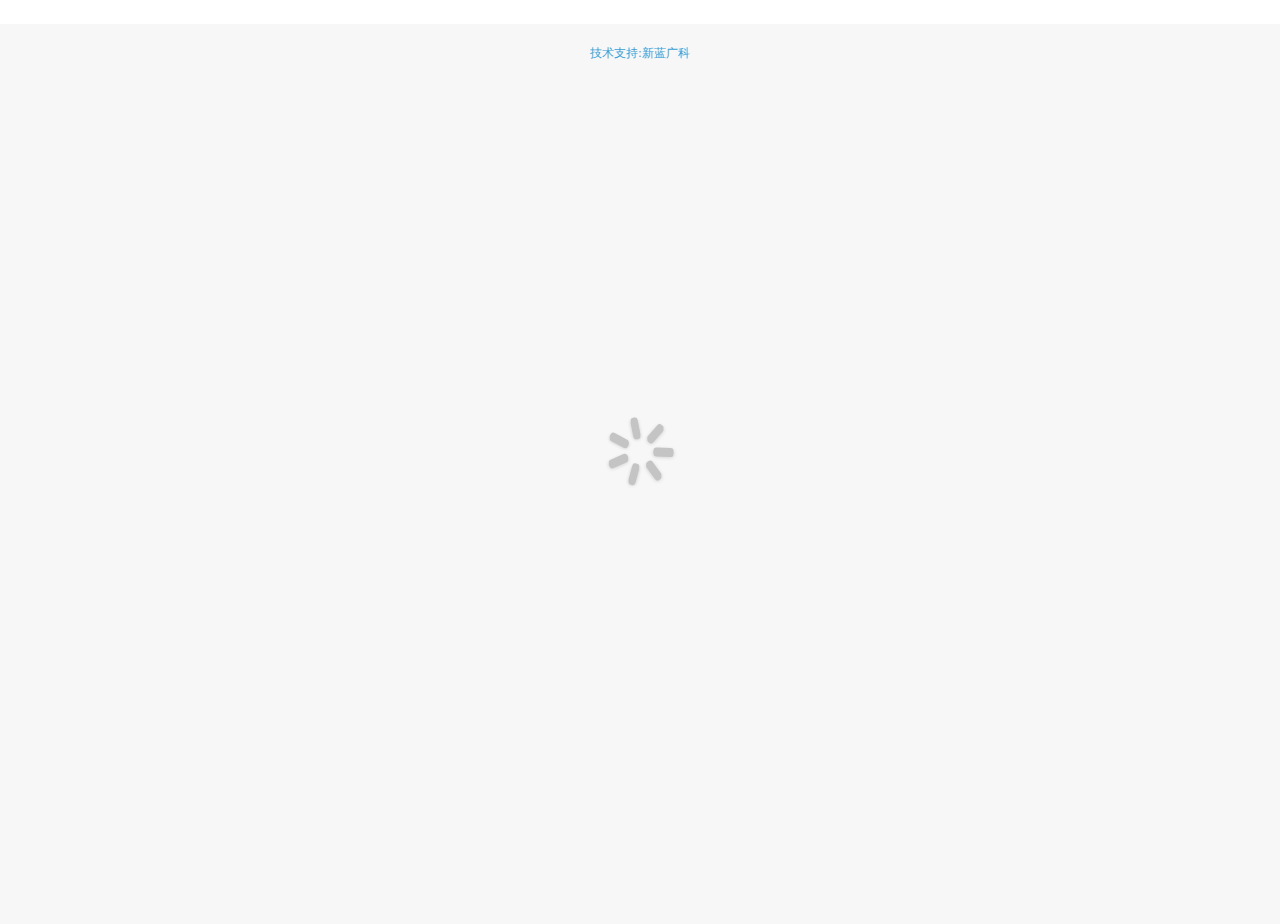
<file: public/index.html>
<!DOCTYPE html>
<html>
	<head>
		<meta charset="utf-8" />
		<meta name="viewport" content="width=device-width, initial-scale=1">
		<meta http-equiv="X-UA-Compatible" content="IE=edge">
		<!--<link rel="stylesheet" type="text/css" href="css/reset.css" />-->
		<link href="css/outline.min.css" media="all" rel="stylesheet" type="text/css" />
		<link rel="stylesheet" type="text/css" href="css/layout.css"/>
		<script src="js/jquery-1.11.1.min.js" type="text/javascript" charset="utf-8"></script>
		<script type="text/javascript" src="js/print.js"></script>
		<script type="text/javascript" src="js/viewPC.js"></script>	
		<script type="text/javascript" src="js/h5app.js"></script>	
		<script type="text/javascript" charset="utf-8" src="js/spin.min.js"></script>
		<script type="text/javascript" charset="utf-8" src="js/toast.min.js"></script>
		<script type="text/javascript" charset="utf-8" src="js/ref.js"></script>
		<script type="text/javascript" charset="utf-8" src="js/index.js"></script>
		<title>微信大联盟</title>
	</head>
	<body class="i-bg">
		<div class="container i-container align-center">
			<!--
			<div class="alicance-frame">
				<div class="alicance-icon space-top">
					<a href="list.html">
						<img src="img/icon.jpg" />
						<h6>讲拨侬听</h6>
					</a>
				</div>
				<div class="alicance-icon space-top">
					<a href="list.html">
						<img src="img/icon.jpg" />
						<h6>讲拨侬听</h6>
					</a>
				</div>
				<div class="alicance-icon space-top">
					<a href="list.html">
						<img src="img/icon.jpg" />
						<h6>讲拨侬听</h6>
					</a>
				</div>
			</div>
			-->
			<div class="space align-center copyright"><a href="http://www.xinlantech.com/" class="gray">技术支持:新蓝广科</a></div>
		</div>
	</body>
</html>
</file>
<file: public/css/layout.css>
.i-bg{
	background: #f7f7f7f7;
}
.i-container{
	width:80%;
	margin:0 auto
}
.alicance-frame{
	display: -webkit-flex
}
.alicance-icon{
	-webkit-flex: 1;
	margin-right: 1.5rem;
}
.alicance-icon:last-child {
	margin-right: 0;
}
.alicance-icon a{
	color: #666;
}
.alicance-icon img{
	width:100px;
	box-shadow:1px 1px 1px rgba(0,0,0,0.2);
	-webkit-box-shadow:1px 1px 1px rgba(0,0,0,0.2);
	border-radius: 50%;
	-webkit-border-radius: 50%;
}
.alicance-icon h6{
	font-size: 12px;
}
.copyright{
	padding: 20px;
	font-size: 12px;
}
.list-container{
	background: #eee;
	padding: 0 20px;
}
.list-frame{
	margin-bottom: 10px;
}
.list-time{
	padding:10px 0
}
.list-time time{
	background: rgba(0,0,0,0.1);
	font-size: 12px;
	padding:3px 5px;
	border-radius: 2px;
	-webkit-border-radius: 2px;
}
.list-content{
	border-radius: 3px;
	-webkit-border-radius: 3px;
	border:1px solid #ddd
}
.flag--reversed{
	padding:7px 10px;
	border-bottom: 1px solid #eee;
	margin-bottom: 0px;
}
.flag--reversed a{
	display: block;
	color: #525252;
}
.list-content .flag--reversed:last-child{
	border-bottom-width: 0px;
}
.list-content .flag--reversed:active{
	background: #f1f1f1;
}
.list-content .flag__body{
	font-size:14px
}
.list-content .flag__item{
	width:90px;
	height: 54px;
	background-size:100%;
	background-repeat: no-repeat;
	background-position: center;
	padding-left:0;
	margin-left:1.5rem;
}
.list-content .flag__item img{
	opacity: 0;
	height:0;
}
.list-getmore{
	padding:5px 0;
	border-bottom: 1px solid #ddd;
	border-radius: 3px;
	-webkit-border-radius: 3px;
}
.detail{
	padding:10px 20px
}
</file>
<file: public/css/outline.min.css>
@font-face{font-family:FontAwesome;src:url(../fonts/fontawesome-webfont.eot?v=4.4.0);src:url(../fonts/fontawesome-webfont.eot?#iefix&v=4.4.0) format('embedded-opentype'),url(../fonts/fontawesome-webfont.woff2?v=4.4.0) format('woff2'),url(../fonts/fontawesome-webfont.woff?v=4.4.0) format('woff'),url(../fonts/fontawesome-webfont.ttf?v=4.4.0) format('truetype'),url(../fonts/fontawesome-webfont.svg?v=4.4.0#fontawesomeregular) format('svg');font-weight:400;font-style:normal}.clearfix:after,.form--inline .form__row--actions:after,.form--inline .form__row--controls:after,.form__row:after,.media:after{content:"";display:table;clear:both}.align-left{text-align:left}.align-center{text-align:center}.align-right{text-align:right}.justify{text-align:justify}.float-left{float:left}.float-center{float:none;margin-left:auto;margin-right:auto}.float-right{float:right}.no-space{margin:0;padding:0}.space{margin:1.5rem}.space-top{margin-top:1.5rem}.space-right{margin-right:1.5rem}.space-btm{margin-bottom:1.5rem}.space-left{margin-left:1.5rem}.bg-primary{background-color:#38a1d6}.bg-secondary{background-color:#16f4d0}.bg-tertiary{background-color:#fcee21}.bg-grey{background-color:#a1acb5}.bg-grey-light{background-color:#dce8ef}.bg-grey-dark{background-color:#333}.bg-white{background-color:#fff}.text-primary{color:#38a1d6}.text-secondary{color:#16f4d0}.text-tertiary{color:#fcee21}.text-grey{color:#a1acb5}.text-grey-light{color:#dce8ef}.text-white{color:#fff}.img-center{display:block;margin:0 auto 1.5rem}.is-uppercase{text-transform:uppercase}.hide{display:none;visibility:hidden}.visuallyhidden{position:absolute;margin:-1px;padding:0;height:1px;width:1px;border:0;overflow:hidden;clip:rect(0 0 0 0)}.visuallyhidden.focusable:active,.visuallyhidden.focusable:focus{position:static;margin:0;width:auto;height:auto;overflow:visible;clip:auto}@media print{*{background:0 0!important;color:#000!important;box-shadow:none!important;text-shadow:none!important}@page{margin:.5cm}a,a:visited{text-decoration:underline}a[href]:after{content:" (" attr(href) ")"}abbr[title]:after{content:" (" attr(title) ")"}.ir a:after,a[href^="#"]:after,a[href^="javascript:"]:after{content:""}blockquote,pre{border:1px solid #999;page-break-inside:avoid}thead{display:table-header-group}img,tr{page-break-inside:avoid}img{max-width:100%!important}h2,h3,p{orphans:3;widows:3}h2,h3{page-break-after:avoid}}@-ms-viewport{width:device-width;zoom:1}@-o-viewport{width:device-width;zoom:1}@viewport{width:device-width;zoom:1}a,abbr,acronym,address,applet,article,aside,audio,b,big,blockquote,body,canvas,caption,center,cite,code,dd,del,details,dfn,div,dl,dt,em,embed,fieldset,figcaption,figure,footer,form,h1,h2,h3,h4,h5,h6,header,hgroup,html,i,iframe,img,ins,kbd,label,legend,li,mark,menu,nav,object,ol,output,p,pre,q,ruby,s,samp,section,small,span,strike,strong,sub,summary,sup,table,tbody,td,tfoot,th,thead,time,tr,tt,u,ul,var,video{margin:0;padding:0;border:0;font:inherit;vertical-align:baseline}article,aside,details,figcaption,figure,footer,header,hgroup,main,menu,nav,section,summary{display:block}*,:after,:before{box-sizing:border-box}body,html{height:100%}html{background:#fff;-webkit-text-size-adjust:100%;-ms-text-size-adjust:100%;text-size-adjust:100%}audio,canvas,progress,video{display:inline-block;vertical-align:baseline}audio:not([controls]){display:none;height:0}a{background-color:transparent}a:focus{outline:dotted thin}a:active,a:hover{outline:0;text-decoration: none!important;}blockquote,q{quotes:none}blockquote:after,blockquote:before,q:after,q:before{content:'';content:none}img,video{max-width:100%;height:auto;vertical-align:middle}embed,iframe,object{max-width:100%}img{-ms-interpolation-mode:bicubic}svg:not(:root){overflow:hidden}button,html input[type=button],input[type=reset],input[type=submit]{cursor:pointer}input[type=search]{box-sizing:border-box}input[type=search]::-webkit-search-cancel-button,input[type=search]::-webkit-search-decoration{-webkit-appearance:none}button::-moz-focus-inner,input::-moz-focus-inner{border:0;padding:0}html{font-size:100%}body{font-family:"microsoft yahei",serif;font-size:1rem;line-height:1.5;color:#333}.h1,.h2,.h3,.h4,.h5,.h6,h1,h2,h3,h4,h5,h6{font-family:"microsoft yahei",sans-serif;font-weight:400}.h1,h1{font-size:1.875rem;font-weight:700;margin-top:.9375rem;margin-bottom:.75rem}@media screen and (min-width:48rem){.h1,h1{font-size:2.5rem;margin-top:1.25rem;margin-bottom:1rem}}@media screen and (min-width:64rem){.h1,h1{font-size:3.375rem;line-height:1.3;margin-top:1.625rem;margin-bottom:1.375rem}}.h2,.h3,h2,h3{font-size:1.688rem;margin-top:.8125rem;margin-bottom:.6875rem}@media screen and (min-width:48rem){.h2,h2{font-size:1.875rem;margin-top:.9375rem;margin-bottom:.75rem}}.h4,h4{font-size:1.5rem;margin-top:.75rem;margin-bottom:.625rem}.h5,h5{font-size:1.375rem;margin-top:.6875rem;margin-bottom:.5625rem}.h6,h6{font-size:1.25rem;margin-top:.625rem;margin-bottom:.5rem}p{margin-bottom:1.5rem}.font-primary{font-family:Merriweather,serif}.font-secondary{font-family:"microsoft yahei",sans-serif}.lead{font-size:1.125rem}.text-small,blockquote cite,small{font-size:.75rem}.text-muted{color:#a1acb5}strong{font-weight:700}cite,dfn,em,var{font-style:italic}a{text-decoration:none;word-wrap:break-word;color:#38a1d6}a:hover{text-decoration:underline;color:#2a78a0}a img{border:none;background:0 0}a:hover img{border:none;background:0 0;opacity:.9;filter:alpha(opacity=90)}hr{margin:1.5rem auto;border:0;border-top:.0625rem solid #a1acb5;border-bottom:0 solid #fff}sub,sup{position:relative;margin-left:.25rem;font-size:85%;font-weight:700;line-height:0;vertical-align:baseline}sup{top:-.5rem}sub{bottom:-.25rem}abbr[title]{border-bottom:.0625rem dotted #333}mark{background-color:#ff0;color:#333;padding:.25rem}blockquote{margin-bottom:1.5rem;padding-left:1rem;padding-right:1.5rem;border-left:.25rem solid #38a1d6;font-family:"microsoft yahei",sans-serif}blockquote p:last-of-type{margin-bottom:.25rem}blockquote cite{font-style:italic}figure{margin-bottom:1.5rem}figcaption{padding-top:.5rem;padding-bottom:.5rem;font-family:"microsoft yahei",sans-serif;font-size:.875rem;text-align:center;border-bottom:.0625rem solid #dce8ef}::-moz-selection{color:#fff;background:#38a1d6}::selection{color:#fff;background:#38a1d6}.container{max-width:71.25rem;margin-left:auto;margin-right:auto}.container:after{content:" ";display:block;clear:both}.btn,button,input[type=submit]{margin-bottom:1rem;padding:.5rem 1rem;display:inline-block;font-family:"microsoft yahei",sans-serif;font-size:inherit;font-weight:400;text-align:center;line-height:1;color:#fff;background-color:#38a1d6;border:none;outline:0;cursor:pointer;vertical-align:middle;-webkit-transition:all .3s ease-in-out;transition:all .3s ease-in-out}.btn:active,.btn:focus,.btn:hover,button:active,button:focus,button:hover,input[type=submit]:active,input[type=submit]:focus,input[type=submit]:hover{color:#fff;text-decoration:none;background-color:#2f88b5}.btn.btn--disabled,.btn[disabled],button.btn--disabled,button[disabled],input.btn--disabled[type=submit],input[disabled][type=submit]{cursor:not-allowed;opacity:.6}.btn--secondary{background-color:#16f4d0}.btn--secondary:active,.btn--secondary:focus,.btn--secondary:hover{background-color:#12cfb0}.btn--tertiary{color:#333;background-color:#fcee21}.btn--tertiary:active,.btn--tertiary:focus,.btn--tertiary:hover{color:#333;background-color:#d6ca1c}.btn--grey{color:#333;background-color:#dce8ef}.btn--grey:active,.btn--grey:focus,.btn--grey:hover{color:#333;background-color:#bbc5cb}.btn--small{padding:.25rem .75rem;font-size:.875rem}.btn--large{padding:.5rem 1.625rem;font-size:1.375rem;line-height:normal}.btn--xlarge{padding:.75rem 1.75rem;font-size:1.375rem;line-height:normal}.btn--rounded{border-radius:.25rem}.btn--pill{border-radius:3rem}.btn--ghost{color:#38a1d6;border:.125rem solid #38a1d6;background-color:transparent}.btn--ghost:active,.btn--ghost:focus,.btn--ghost:hover{background-color:#38a1d6}.btn--block,input[type=button].btn-block,input[type=reset].btn-block,input[type=submit].btn-block{margin-right:0;margin-left:0;padding-right:0;padding-left:0;display:block;width:100%}code,kbd,pre,samp{font-family:Monaco,Consolas,'Lucida Console',monospace;font-weight:400;font-size:.875rem;color:#333}pre{margin:0 0 1.5rem;padding:1rem;background-color:#edf3f7;white-space:pre-wrap;word-wrap:break-word;overflow:auto;-moz-tab-size:2;-o-tab-size:2;tab-size:2}code{padding:.25rem;background-color:#edf3f7}pre code{padding:0;background-color:transparent}.embed-wrap{position:relative;margin:1.5rem auto;padding:1.875rem 0 56.25%;width:100%;height:0;overflow:hidden}.embed-wrap iframe{position:absolute;top:0;left:0;width:100%;height:100%}fieldset,form{margin-bottom:1.5rem}label{margin-bottom:.25rem;display:block;font-family:"microsoft sans serif",sans-serif;cursor:pointer}fieldset{margin-top:1.5rem;margin-bottom:1.5rem;padding:1.5rem;border:.0625rem solid #a1acb5}legend{margin:0 0 0 -.5rem;padding:0 .5rem;display:block;font-family:"microsoft sans serif",sans-serif}.form--inline .form__row--actions,.form--inline .form__row--controls,.form__row{margin-bottom:1.5rem}input[type=search],input[type=date],input[type=email],input[type=number],input[type=password],input[type=tel],input[type=text],input[type=url],select,textarea{padding:.375rem;display:block;width:100%;height:2.375rem;font:inherit;line-height:1.5;color:#333;border:.0625rem solid #a1acb5}input[type=checkbox],input[type=image],input[type=radio]{margin-bottom:0;display:inline-block;width:auto;cursor:pointer;vertical-align:baseline}textarea{height:5.5rem;overflow:auto;resize:vertical}select{font-family:"microsoft sans serif",sans-serif}input[type=submit]{width:auto;margin-bottom:0}input:focus,select:focus,textarea:focus{border-color:#38a1d6;border-color:rgba(56,161,214,.8);outline:0;-webkit-transition:border .2s linear;transition:border .2s linear}input[disabled],textarea[disabled]{background:#edf3f7;cursor:not-allowed;overflow:hidden;white-space:nowrap}.form--inline input,.form--inline select,.form--inline textarea{display:inline-block;width:auto}.form--inline label{display:inline-block;margin:0 1rem 0 0;width:6.5rem;text-align:right}.form--inline .form__row--actions,.form--inline .form__row--controls{margin-left:7.5rem}.form--inline .form__row--actions label,.form--inline .form__row--controls label{width:auto}.form--inline .form__row--actions{margin-bottom:0}::-webkit-input-placeholder{color:#a1acb5}::-moz-placeholder{color:#a1acb5}:-ms-input-placeholder{color:#a1acb5}.list,dl,ol,ul{margin-bottom:1.5rem;margin-left:1.75rem;font-family:inherit;list-style-position:outside}ol ol,ol ul,ul ol,ul ul{margin-bottom:0}ul{list-style:disc}ul ul{list-style:square}ul ul ul{list-style:circle}ol{list-style:decimal}ol ol{list-style:upper-alpha}ol ol ol{list-style:lower-roman}dl{margin-left:0}dt{font-weight:700;font-family:"microsoft sans serif",sans-serif}.list--unstyled,.pager{margin-left:0;list-style:none}.list--inline{margin-left:0}.list--inline li{display:inline-block;margin-right:.5rem}.media{display:block;margin-bottom:1.5rem}.media__item{float:left;margin:0 1.5rem 1.5rem 0}.media__item--reversed{float:right;margin-left:1.5rem}.media__item img,.media__item--reversed img{display:block}.media__body{overflow:hidden}.media__body:last-child{margin-bottom:0}.flag{display:table;width:100%;margin-bottom:1.5rem}.flag__body,.flag__item{display:table-cell;vertical-align:middle}.flag--top .flag__body,.flag--top .flag__item{vertical-align:top}.flag--bottom .flag__body,.flag--bottom .flag__item{vertical-align:bottom}.flag__item{padding-right:1.5rem}.flag__item>img{display:block;max-width:none}.flag--reversed .flag__item{padding-right:0;padding-left:1.5rem}.flag__body{width:100%}.flag__body p:last-of-type{margin-bottom:0}.pager{margin-bottom:1.5rem;font-family:"microsoft sans serif",sans-serif;text-align:center}.pager li{margin:0 .5rem .5rem 0;display:inline-block}.pager li:last-child{margin-right:0}.pager li:hover{background-color:#e3ecf2}.pager li a{display:inline-block;padding:.25rem .75rem}.pager li.pager--current{background-color:#38a1d6}.pager li.pager--current a{color:#fff}table{max-width:100%;width:100%;margin-bottom:1.5rem;border-spacing:0;border-collapse:collapse;border:0}table tfoot td,table th{text-align:left;font-weight:700;font-family:"microsoft sans serif",sans-serif}table td,table th{padding:.625rem;vertical-align:top}.table thead>tr{border-bottom:.0625rem solid #dce8ef}.table--stripes tbody>tr:nth-child(odd)>td{background-color:#edf3f7}.table--border-rows tr{border-bottom:.0625rem solid #dce8ef}.table--border-cells td,.table--border-cells th{border:.0625rem solid #dce8ef}.table--condensed thead>tr{border-bottom:.0625rem solid #dce8ef}.table--condensed td,.table--condensed th{padding:.25rem}.table--responsive{overflow-x:auto;width:100%;margin-bottom:1.5rem;-webkit-overflow-scrolling:touch}.table--responsive table{margin-bottom:.5rem}
</file>
